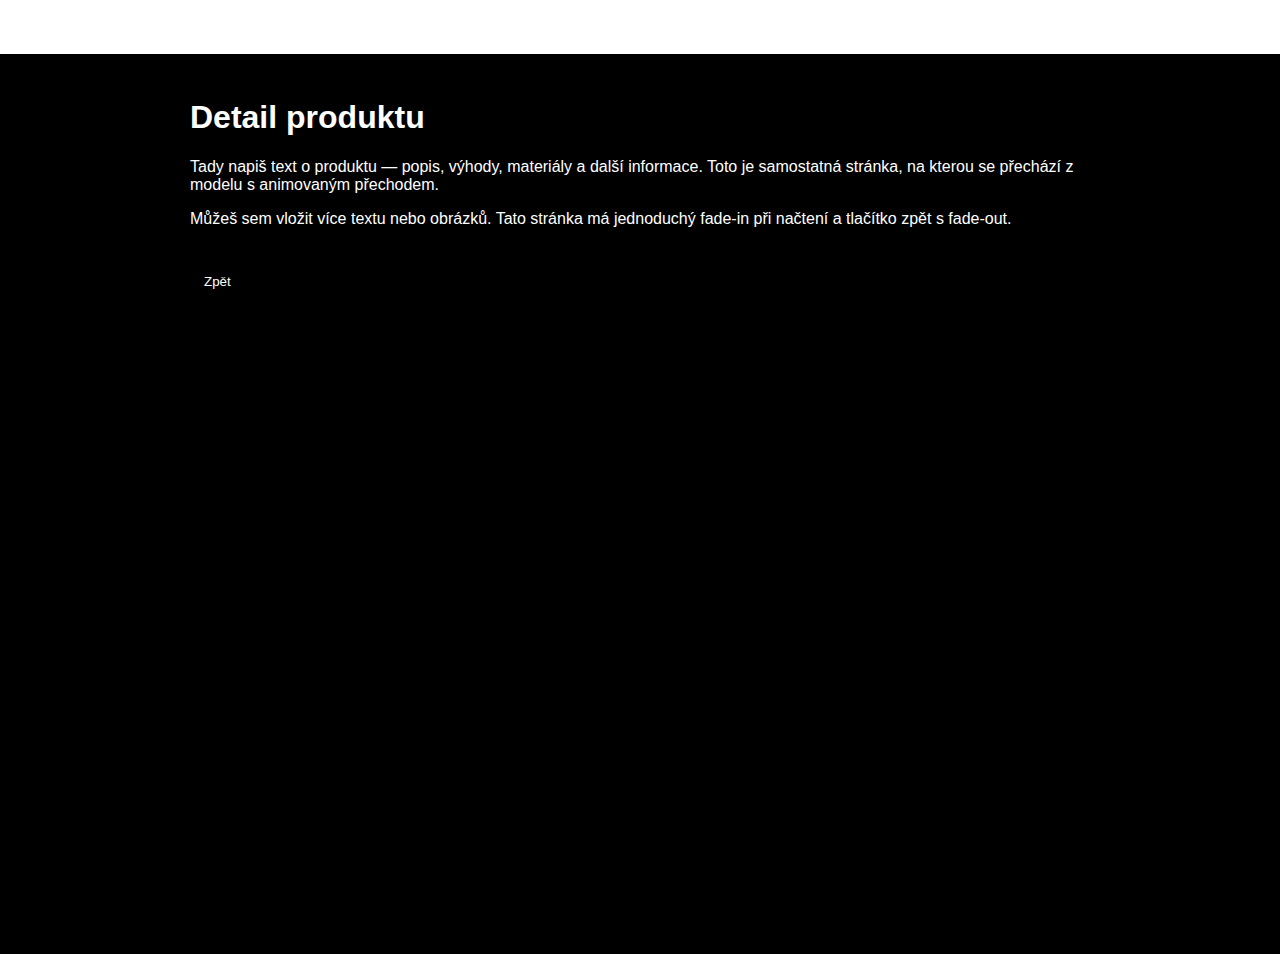
<file: detail.html>
<!doctype html>
<html lang="cs" class="page-hidden">
<head>
  <meta charset="utf-8">
  <meta name="viewport" content="width=device-width, initial-scale=1">
  <title>Detail produktu — Balance</title>
  <link rel="stylesheet" href="style.css">
  <style>
    .detail-wrap { max-width: 900px; margin: 6vh auto; color: #fff; padding: 24px; }
    .back-btn { display:inline-block; margin-top:20px; padding:10px 14px; background:#000; color:#fff; border:0; cursor:pointer; }
    body { background: #000; }
  </style>
</head>
<body>
  <main class="detail-wrap">
    <h1>Detail produktu</h1>
    <p>Tady napiš text o produktu — popis, výhody, materiály a další informace. Toto je samostatná stránka, na kterou se přechází z modelu s animovaným přechodem.</p>
    <p>Můžeš sem vložit více textu nebo obrázků. Tato stránka má jednoduchý fade-in při načtení a tlačítko zpět s fade-out.</p>

    <button id="back" class="back-btn">Zpět</button>
  </main>

  <script>
    // Fade-in: remove page-hidden class to allow CSS transition
    document.addEventListener('DOMContentLoaded', () => {
      requestAnimationFrame(() => {
        document.documentElement.classList.remove('page-hidden');
      });

      document.getElementById('back').addEventListener('click', (e) => {
        e.preventDefault();
        document.documentElement.classList.add('fade-out');
        setTimeout(() => { window.location.href = 'index.html'; }, 420);
      });
    });
  </script>
</body>
</html>
</file>
<file: style.css>
html, body {
  height: 100%;
  margin: 0 0; /* okraje stránky */
  
  
  font-family: "noka", sans-serif;
  
  
  background-size: cover;       /* obrázek vyplní celou plochu */
  background-repeat: no-repeat;
  background-color:rgb(255, 255, 255);

  /* Skrytí scrollbaru */
  
  

}

/* Chrome, Safari, Edge */
html::-webkit-scrollbar,
body::-webkit-scrollbar {
  display: none;
}
.grid-wrapper {
  position: relative; /* referenční bod pro overlay */
  width: 100%;
  background-color: rgb(0, 0, 0);
  
  
}
.grid-container {
  display: grid;
  grid-template-columns: repeat(12, 1fr); /*  sloupce */
  grid-template-rows: repeat(12, 1fr);
  gap: 1px; /* mezery mezi buňkami */
  outline: 1px solid #0dff04;
 
  background-image: url('Imiges/grid.svg');
  z-index: 100;
  
  
}



/* ňastaveni gridu na telefon */
@media screen and (max-width: 600px) {
  .grid-container {
    grid-template-columns: repeat(6, 1fr); /*  sloupce pro mobil */
    grid-template-rows: repeat(12, 1fr);
  }
}




.cell {
  
  min-width: 0;
  min-height: 0;
  aspect-ratio: 1 / 0.965;/* rozměry buňky */
  z-index: 3; 
  

}

/* Prázdné buňky */
.cell.empty { 
  background-color: #5c10c600; 
  outline: 1px solid #09ff0000;
}

.grid-container2 {
   position: absolute;
  top: 0;
  left: 0;
  width: 100%;
  
  display: grid;
  grid-template-columns: repeat(12, 1fr);
  grid-template-rows: repeat(12, 1fr);
  pointer-events: none;
  gap: 1px; /* match .grid-container gap so centers align */
  box-sizing: border-box;
  
  
  

}

@media screen and (max-width: 600px) {
  .grid-container2 {
    grid-template-columns: repeat(6, 1fr); /*  sloupce pro mobil */
    grid-template-rows: repeat(12, 1fr);
  }
}

.cell2 {
  background-color: rgb(0, 137, 250);
  min-width: 0;
  min-height: 0;
  aspect-ratio: 1 / 0.965;/* rozměry buňky */
  z-index: 3; 
  position: relative; /* allow centering inside */
  display: flex;
  align-items: center;
  justify-content: center;
}

.cell2.empty2 { background-color: #00ff7b00; 
outline: 0.001mm solid #ffffff36;
z-index: 1;


}

/* small circle placed inside one .cell2 */
.dot {
  /* hidden by default; enable for debug by setting display:block */
  display: none;
  width: 8px;
  height: 8px;
  background: var(--intersection-dot-color);
  border-radius: 50%;
  box-shadow: 0 0 0 1px #00000033;
}

/* SVG intersection dot color and appearance. Change the --intersection-dot-color variable to recolor */
:root {
  --intersection-dot-color: #ffffffca; /* default white */
  
 
}

.grid-overlay .intersection-dot {
  fill: var(--intersection-dot-color);
  opacity: 1;
  transition: fill 160ms ease, opacity 160ms ease;
  
  
  
}

.grid-overlay {
  position: absolute;
  top: 0;
  left: 0;
  width: 100%;
  height: 100%;
  pointer-events: none; /* neblokuje interakce */
  z-index: 3; /* nejvyšší, aby bylo nad gridem a model-viewery  je to na kruhy */

}





/* Obrázek přes buňky 14 až 26 */
.logo-cell {
  grid-column: 1 / 13;  /* sloupce */
  grid-row: 1 / 6;     /* řádky */
  
  background-image: url('Imiges/LOGO.svg');
  padding: 0px;
  
  transform: scale(0.98);
  background-position: center ;
 
  background-repeat: no-repeat;
  
  transition: transform 0.3s ease, opacity 0.3s ease;
  z-index: 5;
  
}
/* pro telefon */
@media screen and (max-width: 600px) {
  .logo-cell {
   grid-column: 1 / 5;  /* sloupce  */
  grid-row: 3 / 4;  
   background-position: 0px 40px; 
  } 
}
.logo-cell:hover {
  
    transform: scale(1.02);
    transition-delay: 0.2s;
}



.item_hvezda-cell {
  grid-column: 12 /13;  /* sloupce  */
  grid-row: 6 / 7;     /* řádky  */
  
  background-image: url('Imiges/hvezdicka-01.svg');
  padding: 0px;
  background-repeat: no-repeat;
  scale: 1.;
  background-position: center;
  transition: transform 0.3s ease, opacity 0.3s ease;
  z-index: 5; 
}
  .item_hvezda-cell:hover {
    transform: scale(1.1);
    transition-delay: 0.15s;
  }

.item_hvezda-cell2 {
  grid-column: 7 /8;  /* sloupce  */
  grid-row: 16 / 17;     /* řádky  */
  
  background-image: url('Imiges/hvezdicka-01.svg');
  padding: 0px;
  background-repeat: no-repeat;
  scale: 1.;
  background-position: center;
  transition: transform 0.3s ease, opacity 0.3s ease;
  z-index: 5; 
}
  .item_hvezda-cell:hover {
    transform: scale(1.1);
    transition-delay: 0.15s;
  }






/* SIPKA SIPKA SIPKA */

.item_sipka_dole2-cell {
  grid-column: 1 / 2;  /* sloupce  */
  grid-row: 6 / 7;     /* řádky  */
  
  background-image: url('Imiges/sipka.svg');
  padding: 0px;
  background-repeat: no-repeat;
  background-position: center;
  transition: transform 0.3s ease, opacity 0.3s ease;
  z-index: 3; 
}

  .item_sipka_dole2-cell:hover {
    transform: scale(1.1);
    transition-delay: 0.1s;
  }

.item_sipka_dole3-cell {
  grid-column: 6 / 7;  /* sloupce  */
  grid-row: 8 / 9;     /* řádky  */
  transform: rotate(90deg);
  background-image: url('Imiges/sipka.svg');
  padding: 0px;
  background-repeat: no-repeat;
  background-position: center;
  transition: transform 0.3s ease, opacity 0.3s ease;
  z-index: 3; 
}

.item_sipka_dole4-cell {
  grid-column: 7 / 8;  /* sloupce  */
  grid-row: 9 / 10;     /* řádky  */
  transform: rotate(-90deg);
  background-image: url('Imiges/sipka.svg');
  padding: 0px;
  background-repeat: no-repeat;
  background-position: center;
  transition: transform 0.3s ease, opacity 0.3s ease;
  z-index: 3; 
}

.item_sipka_dole5-cell {
  grid-column: 6 / 7;  /* sloupce  */
  grid-row: 12 / 13;     /* řádky  */
  
  background-image: url('Imiges/sipka.svg');
  padding: 0px;
  background-repeat: no-repeat;
  background-position: center;
  transition: transform 0.3s ease, opacity 0.3s ease;
  z-index: 3; 
}

.item_sipka_dole6-cell {
  grid-column: 2 / 3;  /* sloupce  */
  grid-row: 12 / 13;     /* řádky  */
  
  background-image: url('Imiges/sipka.svg');
  padding: 0px;
  background-repeat: no-repeat;
  background-position: center;
  transition: transform 0.3s ease, opacity 0.3s ease;
  z-index: 3; 
}

 





/* MODEL MODEL MODEL MODEL */

.model  {
  grid-column: 2 / 6;  /* sloupce  */
  grid-row: 7 / 11; 
  scale: 1.4;
   transition: transform 0.5s ease, opacity 0.3s ease;

}
.model:hover  {
  transform: scale(1.05);

}
.model2  {
  grid-column: 8 / 12;  /* sloupce  */
  grid-row: 7 / 11; 
  scale: 1.4;
  transition: transform 0.5s ease, opacity 0.3s ease;

}
.model2:hover  {
  transform: scale(1.05);
}
model-viewer {
  width: 100%;
  height: 100%;
  z-index: 50;
 
  
}


/* TEXTY TEXTY */

.text1 {
  grid-column: 9 / 12;  /* sloupce  */
  grid-row: 6 / 7;     /* řádky  */
  color: rgb(38, 255, 0);
 
  font-size: 1.44vw;
  line-height: 1.1;
  scale: 0.95;
      /* centering text */
  display: flex;
  justify-content: center; /* vodorovně */
  align-items: center;     /* svisle */
   text-align: right;    /* pro více řádků textu */
  transition: transform 0.3s ease, opacity 0.3s ease;
  z-index: 1; 
}
  .text1:hover {
   transform: scale(1.04);
    transition-delay: 0.15s;
  }

/* Page transition helpers */
html, body {
  transition: opacity 420ms ease;
}

/* Add this class before navigating away to fade the page out */
html.fade-out, body.fade-out {
  opacity: 0;
  pointer-events: none;
}

/* Use this class on a freshly loaded page to start hidden, then JS will remove it to fade in */
html.page-hidden, body.page-hidden {
  opacity: 0;
}

/* clickable overlay for model-viewer to create a link area */
.model-link {
  position: relative;
  display: block;
}

.model-link .link-overlay {
  position: absolute;
  inset: 0; /* top:0; right:0; bottom:0; left:0 */
  background: transparent;
  border: 0;
  padding: 0;
  margin: 0;
  cursor: pointer;
  z-index: 60; /* above model-viewer */
}


.text2 {
  grid-column: 2 / 3;  /* sloupce  */
  grid-row: 6 / 7;     /* řádky  */
  color: rgb(0, 255, 13);
  
  font-size: 1.44vw;
  line-height: 1.1;
  scale: 0.95;
    /* centering text */
  display: flex;
  justify-content: center; /* vodorovně */
  align-items: center;     /* svisle */
  
  
  transition: transform 0.3s ease, opacity 0.3s ease;
  z-index: 2; 
}
  .text1:hover {
   transform: scale(1.04);
    transition-delay: 0.15s;
  }

.text3 {
  grid-column: 1 / 6;  /* sloupce  */
  grid-row: 10 / 11;     /* řádky  */
  color: rgb(0, 255, 13);
  
  font-size: 4vw;
  line-height: 1.1;
  scale: 1;
    /* centering text */
  display: flex;
  ; /* vodorovně */
  align-items: center ;     /* svisle */
  text-align: left; 
  
  transition: transform 0.3s ease, opacity 0.3s ease;
  z-index: 100; 
}

.text4 {
  grid-column: 9 / 13;  /* sloupce  */
  grid-row: 10 / 11;     /* řádky  */
  color: rgb(0, 255, 13);
  
  
  font-size: 4vw;
  line-height: 1.1;
  scale: 1;
    display: flex;
  justify-content: flex-end; /* zarovnání doprava */
  align-items: center;  
    text-align: right;  
    align-items: center ;
  
  
  transition: transform 0.3s ease, opacity 0.3s ease;
  z-index: 100; 
}


.text5 {
  grid-column: 6 / 8;  /* sloupce  */
  grid-row: 7 / 8;     /* řádky  */
  color: rgb(255, 255, 255);
  
  font-size: 1.44vw;
  line-height: 1.1;
  scale: 1;
    display: flex;
  justify-content: flex-end; /* zarovnání doprava */
  align-items: center;  
    text-align: left;  
    align-items: center ;
  
  
  transition: transform 0.3s ease, opacity 0.3s ease;
  z-index: 100; 
}

.text6 {
  grid-column: 6 / 8;  /* sloupce  */
  grid-row: 10 / 11;     /* řádky  */
  color: rgb(255, 255, 255);
  
  font-size: 1.44vw;
  line-height: 1.1;
  scale: 1;
    display: flex;
  justify-content: flex-end; /* zarovnání doprava */
  align-items: center;  
    text-align: right;  
    align-items: center ;
  
  
  transition: transform 0.3s ease, opacity 0.3s ease;
  z-index: 100; 
}

.text7 {
  /* O NÁS  */
  
  grid-column: 5 / 6;  /* sloupce  */
  grid-row: 12 / 13;     /* řádky  */
  color: rgb(255, 255, 255);
  
  font-size: 1.44vw;
  line-height: 1.1;
  scale: 1;
    
  
display: flex;
  justify-content: center; /* vodorovně */
  align-items: center;     /* svisle */
  
  
  transition: transform 0.3s ease, opacity 0.3s ease;
  z-index: 100; 
}



.JSME {
  
  
  grid-column: 8 / 12;  /* sloupce  */
  grid-row: 14 / 16;     /* řádky  */
  color: rgb(255, 255, 255);
  
  font-size: 13.5vw;
  line-height: 1.1;
  scale: 1;
    
  
display: flex;
  justify-content: center; /* vodorovně */
  align-items: center;     /* svisle */
  
  
  transition: transform 0.3s ease, opacity 0.3s ease;
  z-index: 100; 
}

.text8 {
  /* O NÁS  */
  
  grid-column: 8 / 12;  /* sloupce  */
  grid-row: 16 / 18;     /* řádky  */
  color: rgb(21, 255, 0);
  
  font-size: 1.44vw;
  line-height: 1.1;
  scale: 1;
    
  
display: flex;
  justify-content: center; /* vodorovně */
  align-items: center;     /* svisle */
  
  
  transition: transform 0.3s ease, opacity 0.3s ease;
  z-index: 100; 
}

.Obr    {
  grid-column: 1 / 8;  /* sloupce  */
  grid-row: 12 / 20;     /* řádky  */
  
  background-image: url('Imiges/pohyb.svg');
  padding: 0px;
  background-repeat: no-repeat;
  background-position: center;
}
</file>
